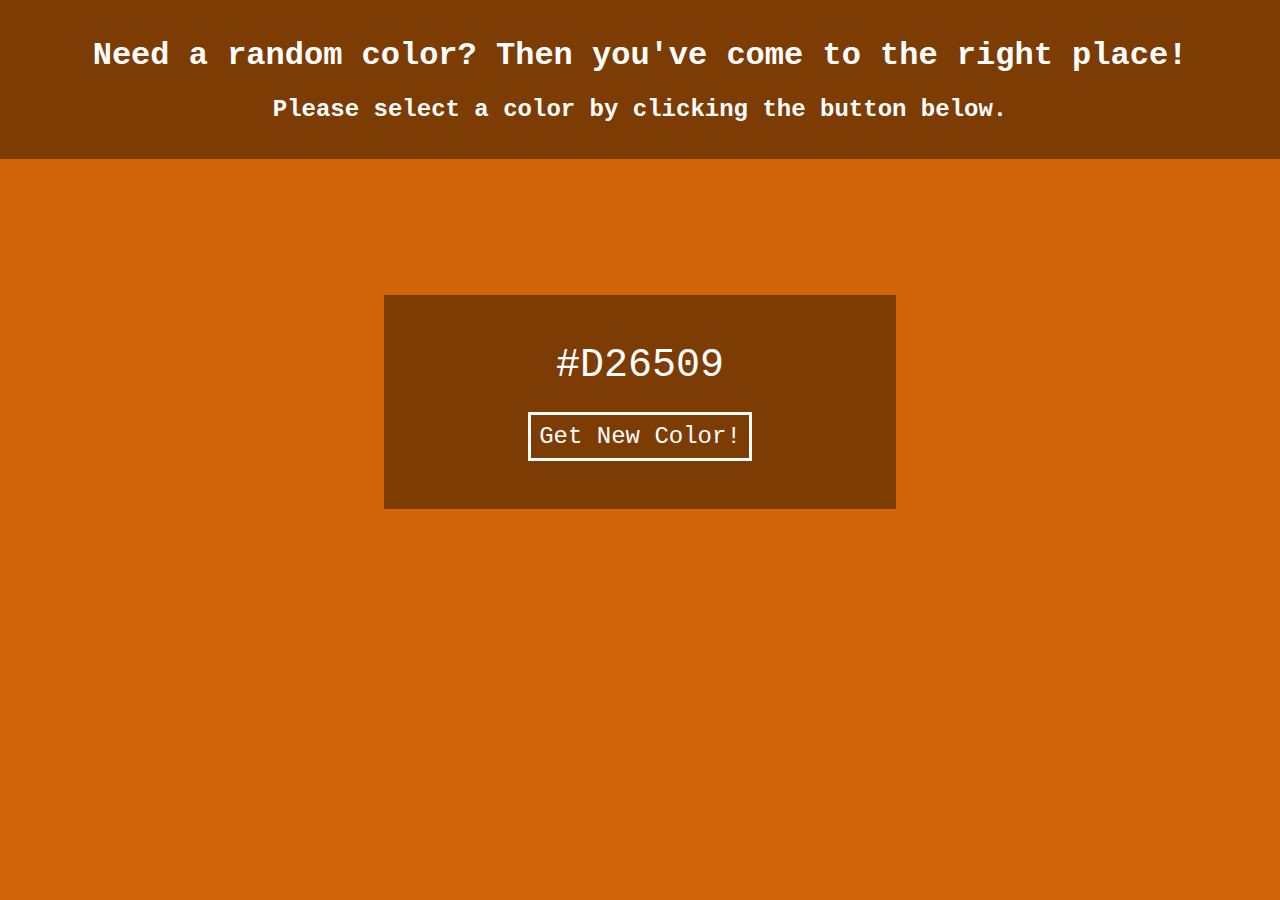
<file: index.html>
<!DOCTYPE html>
<html lang="en">
<head>
    <meta charset="UTF-8">
    <meta http-equiv="X-UA-Compatible" content="IE=edge">
    <meta name="viewport" content="width=device-width, initial-scale=1.0">
    <title>Random Color Generator</title>

    <!--Link stylesheets-->
    <link rel="stylesheet" href="./styling.css">
    <link rel="stylesheet" href="./responsive.css">
</head>
<!--Also generate random color upon page loading-->
<body onload="getNewColor()">
    <div id="heading">
        <h1>Need a random color? Then you've come to the right place!</h1>
        <h2>Please select a color by clicking the button below.</h2>
    </div>
    <div class="color">
        <span id="hex"></span>
        <button onclick="getNewColor()">Get New Color!</button>
    </div>
    <script>
        function getNewColor() {
            let symbols = '0123456789ABCDEF';
            let color = '#'
            for (let i = 0; i < 6; i++) { // Hex code can only go up to 6, so i < 6. This loop runs once for every function call.
                color += symbols[Math.floor(Math.random() * 16)]; // 16 because of all the different possibilities in a hex code
            }
            document.body.style.background = color; // changes the background of the body to the value of var color
            document.getElementById("hex").textContent = color; /* text value of var color (current color's hex code) is displayed above the button & inside the span tag */
        }
    </script>
</body>
</html>
</file>
<file: styling.css>
body {
    margin: 0;
    padding: 0;
    font-family: 'Courier New', Courier, monospace;
}

#heading {
    background-color: rgba(0, 0, 0, 0.4);
    color: white;
    text-align: center;
    padding: 16px;
}

.color {
    text-align: center;
    background-color: rgba(0, 0, 0, 0.4);
    padding: 48px 32px;
    margin: 136px 384px;
}

#hex, #rgb {
    display: block;
    color: white;
    font-size: 40px;
    text-transform: uppercase;
    margin-bottom: 24px
}

#rgb {
    font-size: 32px;
}

.color button {
    background: none;
    outline: none;
    color: white;
    border: 3px solid white;
    cursor: pointer;
    font-size: 24px;
    padding: 8px;
    font-family: 'Courier New', Courier, monospace;
}
</file>
<file: responsive.css>
@media screen and (max-width: 768px) {
    .color {
        margin: 118px 213px;
    }   
    
    #hex {
        font-size: 32px;
    }

    .color button {
        font-size: 20px;
        padding: 3px;
    }
}

@media screen and (max-width: 425px) {
    #heading {
        font-size: small;
    }

    .color {
        margin: 89px 66px;
    }


}

@media screen and (max-width: 325px) {
    .color {
        margin: 101px 66px;
    }

    #hex {
        font-size: 25px;
    }

    .color button {
        font-size: 14px;
        padding: 8px;
    }
}
</file>
